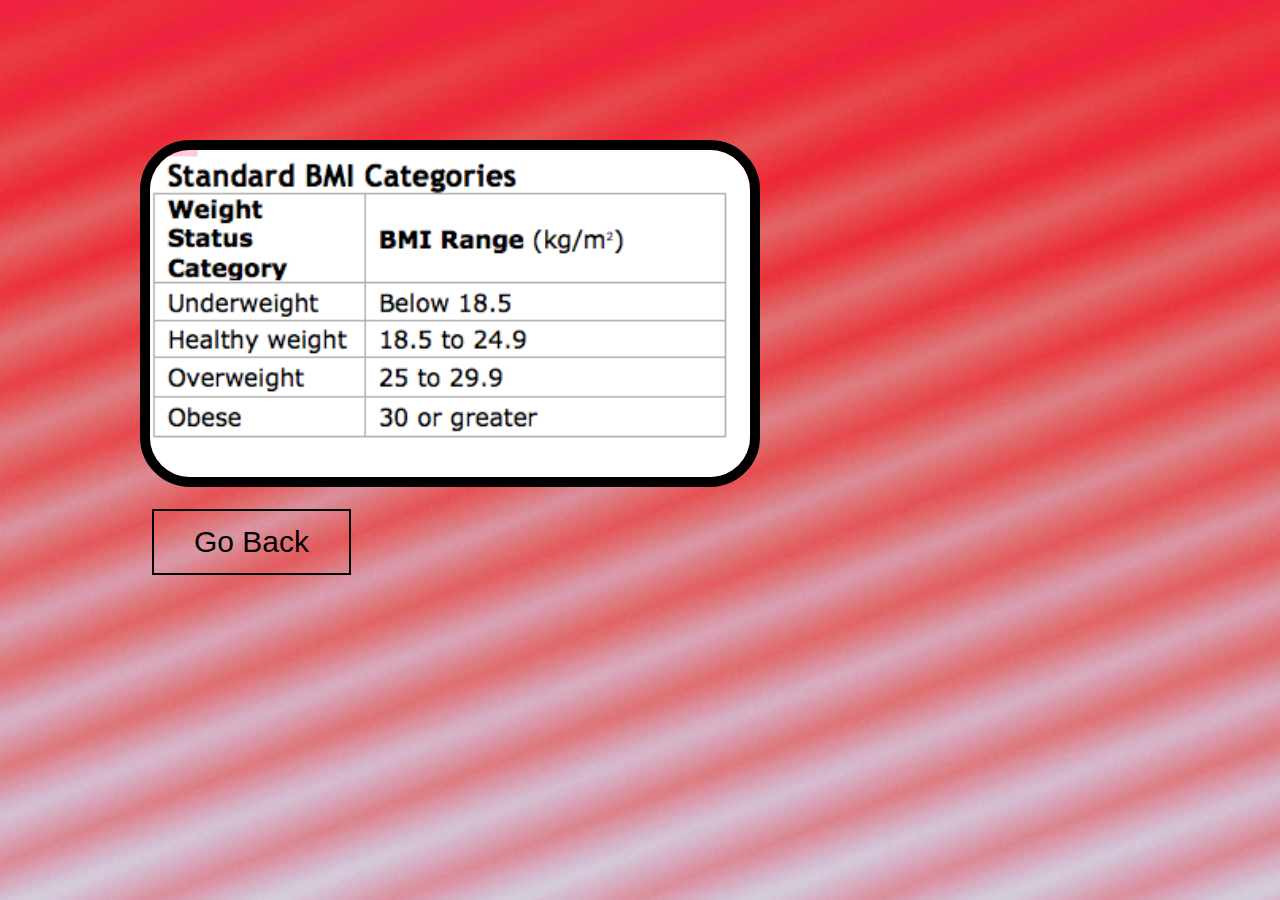
<file: category.html>
<!Doctype html>
<html>
    <head>
    </head>
    <body>
        <img src="category.png" width="60%" height="60%">
         <BR></BR>

          &nbsp;&nbsp;&nbsp;<button onclick="goBack()">Go Back</button>
        </body>
        <script>
            function goBack() {
              window.history.back();
            }
            </script>
    <style>
       body{
           padding: 130px;
           margin: 10px;
           position: center;
           background-image: url("bbbbbbbbb.gif");
           border: black;
           border-color: black;
           background-size: 100%;
           
       }
       img{
           
           border-block-color: black;
           border-radius: 50px;
           border: 10px solid black;
       }
       img:hover{
        box-shadow: 0 30px 30px 0 white;
       }
       button{
        font-size: 30px;
        background-color:transparent;
        padding: 14px 40px;
        border: 2px solid black;
        text-align: center;
       }
       button:hover{
        box-shadow: 0 30px 30px 0 black;
        background-color: white;
        color: black;
       }
    </style>
</html>
</file>
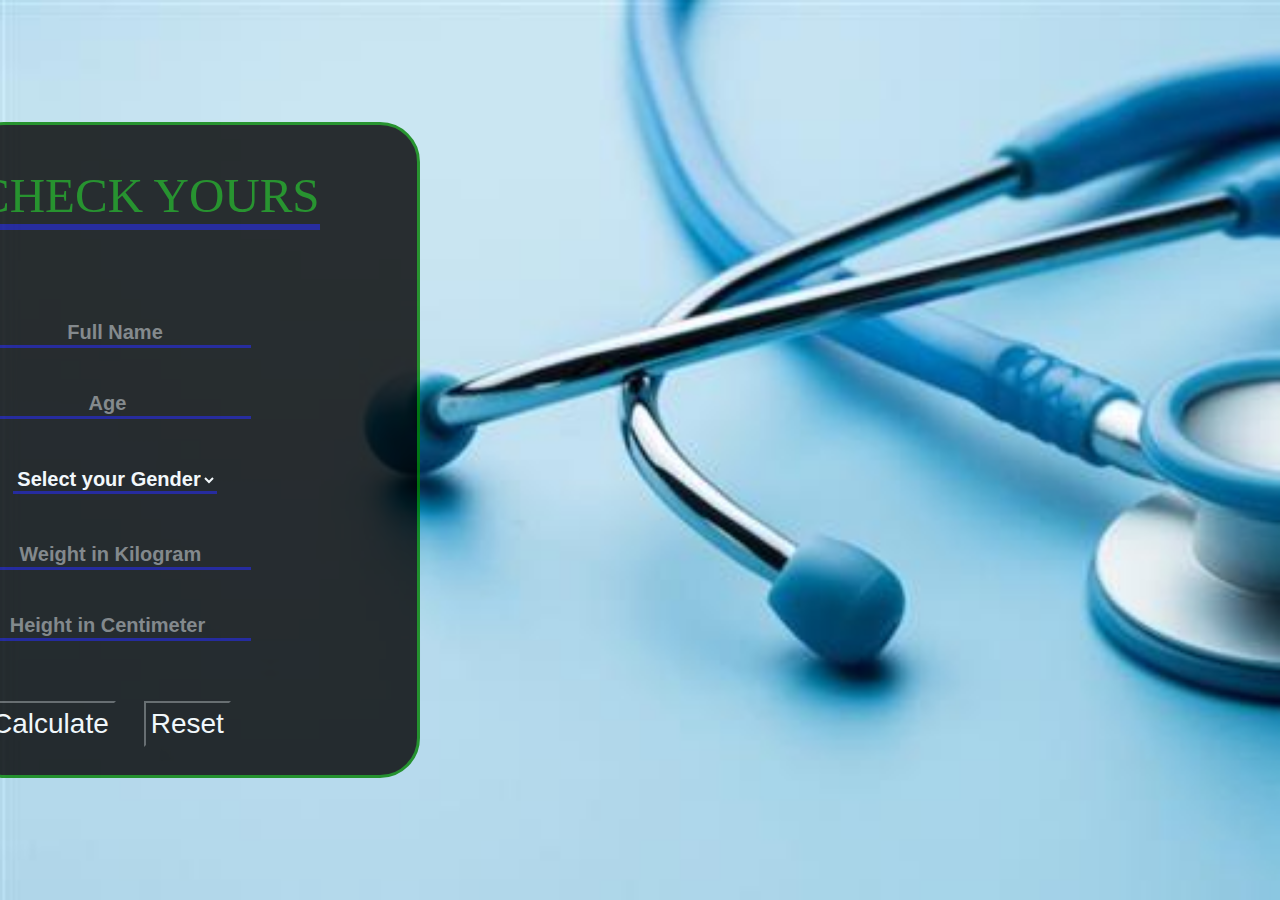
<file: index1.html>
<!DOCTYPE html>
<html>
    <head>
        <title> BMI | Calculate </title>
    </head>
    <link rel="stylesheet" type="text/css" href="index.css">
    <body background="stethoscopes.jpg">
    <body>
        <form method="post" action="index2.php">
        <div class="BOX">
        <h> CHECK YOURS </h>
               <div class="Text">  
                  <form action="">
                 <input type="text" placeholder="Full Name" name="name" required>
                 <BR><BR/>
                 <input type="number" placeholder="Age" name="age" required>
                 <BR><BR/>
                  <select name="gender" required>
                   <option value="">Select your Gender</option>
                   <option value="Male">Male</option>
                   <option value="Female">Female</option>
                   <option value="Third Gender">Third gender</option>
                  </select>            
                  <BR><BR/>
                  <input type="number" Placeholder=" Weight in Kilogram" id="weight" name="weight" required> 
                 <BR><BR/>
                <input type="number" Placeholder="Height in Centimeter" id="height" name="height" required>
                 <BR><BR/>
              </div>
              <BR><BR/>
                <BR><BR/>

              <div class="bbtn">
                  <input class="btn" type="submit" value="Calculate" onclick= "calculatebmi()">
                &nbsp;&nbsp;&nbsp;&nbsp;&nbsp;&nbsp;<input class="btn" type="reset">
              </div>
              </form>
        </div>
      </form>
    </body>
</html>
</file>
<file: index.css>
@import "https://stackpath.bootstrapcdn.com/font-awesome/4.7.0/css/font-awesome.min.css";
body{
  text-align-last: center;
  background-repeat:no-repeat; 
  background-size: 1600px;
  opacity: 0.8;
  background-attachment:fixed;
  background-color: blue;
}
.BOX{
  border-radius: 40px;
  border: 3px solid green;
  background: black;
  width: 450px;
  height:  650px;
  position: absolute;   
  top:50%;
  left:15%;
  transform: translate(-50%,-50%);  
  align-content: center;
}
.BOX:hover{
  box-shadow: 0 40px 40px 0 blue;
  background-color: black;
  color: white;
       
}

.BOX h{
  color: green;
  margin: 10px 10px;
  float: left;
  font-style:initial;
  font-family: 'Lucida Sans', 'Lucida Sans Regular', 'Lucida Grande', 'Lucida Sans Unicode', Geneva, Verdana, sans-serifs; ;
  font-size: 49px;
  border-bottom: 6px solid darkblue;
  padding:00px;
  
}

.Text{
  widht:40%;
  float: left;
  font-size: 20px;
  padding: 40px 0;
  margin : 30px 0;
  color: red;
}
.Text input{
  border: none;
  outline:none;
  background: none;
  color:white;
  font-size: 20px;
  border-bottom: 3px solid darkblue;
  font-weight: bolder;
  margin: 10px 12px;
  widht:80px;       
  font-style: unset;
 
}
.Text select{

  border: none;
  outline:none;
  background: none;
  color:white;
  font-size: 20px;
  border-bottom: 3px solid darkblue;
  
  font-weight: bolder;
  margin: 15px 12px;
  font-style: unset;
  background-color: black;
}
.btn{
  background: none;
  color: white;
  padding:05px;
  font-size: 15px;
  cursor:pointer;
  border:2px solid none;
  margin:10px 0;
  color:white;
    font-size: 28px;
}
.btn:hover{
  box-shadow: 0 10px 10px 0 blue;
  background-color: white;
  color: black;
}
.bbtn{
  position:absolute;
  left:04%;
  top:87%;
}
.resultbox{
  background-color: aqua;
}
</file>
